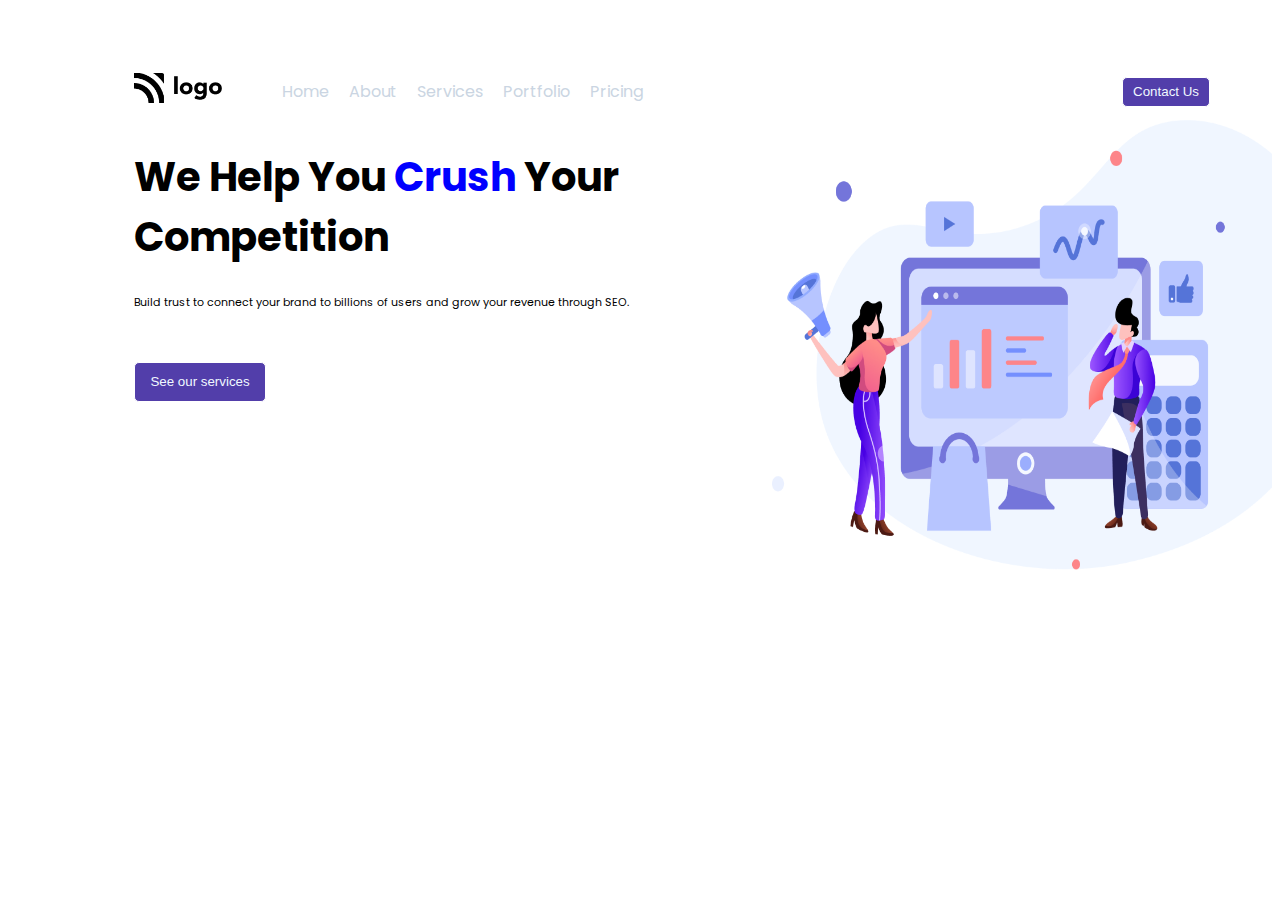
<file: Project 01/index.html>
<!DOCTYPE html>
<html lang="en">
  <head>
    <meta charset="UTF-8" />
    <meta http-equiv="X-UA-Compatible" content="IE=edge" />
    <meta name="viewport" content="width=device-width, initial-scale=1.0" />
    <!-- stylesheet -->
    <link rel="stylesheet" href="style.css" />
    <!-- Font -->
    <link rel="preconnect" href="https://fonts.googleapis.com" />
    <link rel="preconnect" href="https://fonts.gstatic.com" crossorigin />
    <link
      href="https://fonts.googleapis.com/css2?family=Poppins:wght@200;300;400;500;600;700;800&display=swap"
      rel="stylesheet"
    />
    <title>SEO Master</title>
  </head>
  <body>
    <div class="container">
      <section aria-label="navbar">
        <nav class="navbar-container">
          <div>
            <img src="./assets/Logo.png" alt="brand-logo" />
          </div>
          <div class="grow-list">
            <ul class="list">
              <li class="list-item">Home</li>
              <li class="list-item">About</li>
              <li class="list-item">Services</li>
              <li class="list-item">Portfolio</li>
              <li class="list-item">Pricing</li>
            </ul>
          </div>
          <div class="button-group">
            <button class="nav-button">Contact Us</button>
          </div>
        </nav>
      </section>
      <!-- Banner -->
      <section aria-label="banner">
        <div class="banner-container">
          <!-- Left text -->
          <div>
            <h1 class="heading-text">
              We Help You <span>Crush</span> Your Competition
            </h1>
            <p class="description">
              Build trust to connect your brand to billions of users and grow
              your revenue through SEO.
            </p>
            <button class="nav-button btn">See our services</button>
          </div>
          <!-- Right Text -->
          <div>
            <img src="./assets/Header Illustration.png" alt="illustration" />
          </div>
        </div>
      </section>
    </div>
  </body>
</html>
</file>
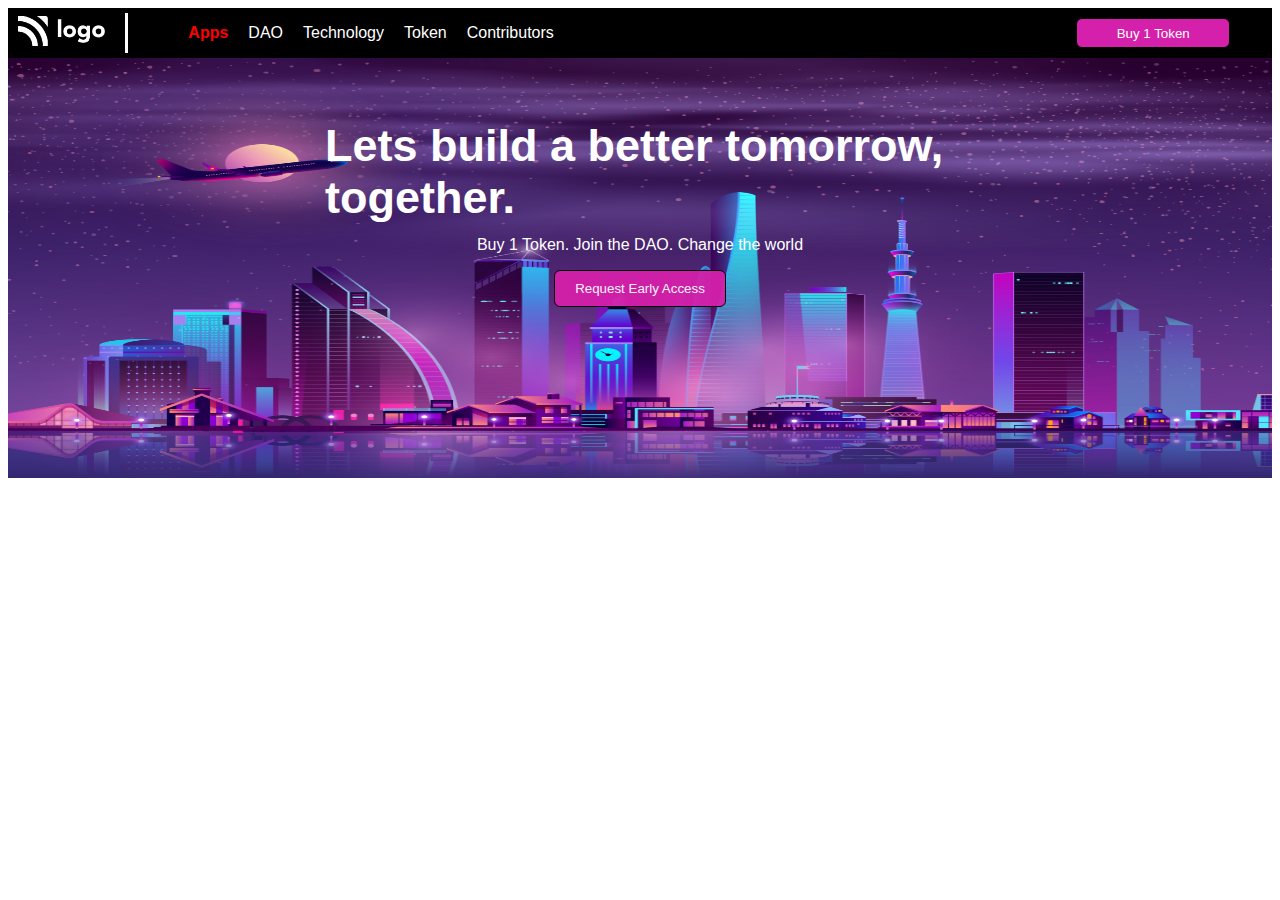
<file: Project 02/index.html>
<!DOCTYPE html>
<html lang="en">
  <head>
    <meta charset="UTF-8" />
    <meta http-equiv="X-UA-Compatible" content="IE=edge" />
    <meta name="viewport" content="width=device-width, initial-scale=1.0" />
    <link rel="stylesheet" href="style.css" />
    <link rel="preconnect" href="https://fonts.googleapis.com" />
    <link rel="preconnect" href="https://fonts.gstatic.com" crossorigin />
    <link
      href="https://fonts.googleapis.com/css2?family=Poppins:wght@200;300;400;500;600;700;800&display=swap"
      rel="stylesheet"
    />
    <link rel="preconnect" href="https://fonts.googleapis.com" />
    <link rel="preconnect" href="https://fonts.gstatic.com" crossorigin />
    <link
      href="https://fonts.googleapis.com/css2?family=Montserrat:wght@600;700;800&display=swap"
      rel="stylesheet"
    />

    <title>Crypto Market</title>
  </head>
  <body>
    <div class="container">
      <section aria-label="navbar">
        <nav class="navbar">
          <div>
            
            <img src="./assets/white-logo.png" alt="logo" class="logo" />
          </div>
          <div class="line"></div>
          <div class="grow-list">
            <ul class="list">
              <li class="list-item">Apps</li>
              <li class="list-item">DAO</li>
              <li class="list-item">Technology</li>
              <li class="list-item">Token</li>
              <li class="list-item">Contributors</li>
            </ul>
          </div>
          <div>
            <button class="button-small">Buy 1 Token</button>
          </div>
        </nav>
      </section>
      <!-- Hero Section -->
      <section aria-label="hero">
        <div class="hero">
          <h1 class="hero-heading">Lets build a better tomorrow, together.</h1>
          <p class="hero-description">
            Buy 1 Token. Join the DAO. Change the world
          </p>
          <button class="button-large">Request Early Access</button>
        </div>
      </section>
    </div>
  </body>
</html>
</file>
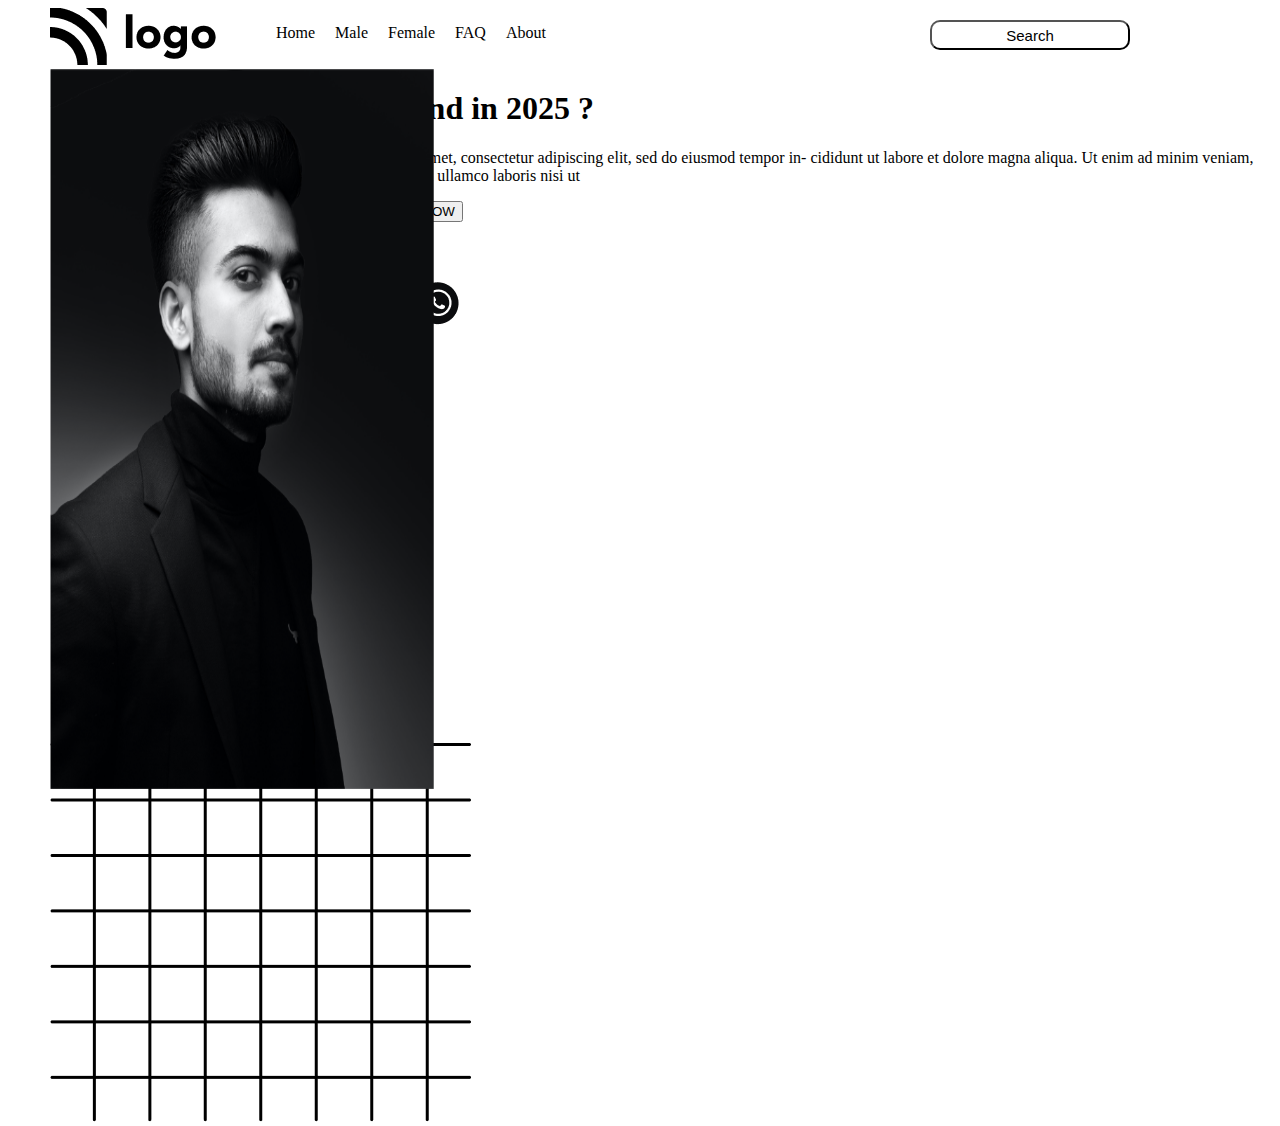
<file: Project 03/index.html>
<!DOCTYPE html>
<html lang="en">
  <head>
    <meta charset="UTF-8" />
    <meta http-equiv="X-UA-Compatible" content="IE=edge" />
    <meta name="viewport" content="width=device-width, initial-scale=1.0" />
    <!-- CSS File -->
    <link rel="stylesheet" href="./style.css" />
    <!-- Font Orbiton -->
    <link rel="preconnect" href="https://fonts.googleapis.com" />
    <link rel="preconnect" href="https://fonts.gstatic.com" crossorigin />
    <link
      href="https://fonts.googleapis.com/css2?family=Orbitron:wght@400;500;600;700;800&display=swap"
      rel="stylesheet"
    />

    <!-- FONT Poppins -->
    <link rel="preconnect" href="https://fonts.googleapis.com" />
    <link rel="preconnect" href="https://fonts.gstatic.com" crossorigin />
    <link
      href="https://fonts.googleapis.com/css2?family=Poppins:wght@200;300;400;500;600;700&display=swap"
      rel="stylesheet"
    />
    <title>Fashion Hub</title>
  </head>

  <!-- FSJS 2.0 Project One -->
  <body>
    <div class="container">
      <!-- Navbar Section -->
      <section aria-label="navbar">
        <nav class="navbar-container">
          <div>
            <img src="./assets/Logo.png" alt="brand-logo" />
          </div>
          <div>
            <ul class="list">
              <li class="list-item">Home</li>
              <li class="list-item">Male</li>
              <li class="list-item">Female</li>
              <li class="list-item">FAQ</li>
              <li class="list-item">About</li>
            </ul>
          </div>
          <div class="button-group">
            <div class="search-icon">
              <svg
                width="20"
                height="25"
                viewBox="0 0 32 35"
                fill="none"
                xmlns="http://www.w3.org/2000/svg"
              >
                <path
                  d="M13.42 25.34C6.56004 25.34 0.97998 19.76 0.97998 12.9C0.97998 6.03999 6.56004 0.459991 13.42 0.459991C20.28 0.459991 25.86 6.03999 25.86 12.9C25.87 19.76 20.28 25.34 13.42 25.34ZM13.42 2.44999C7.66004 2.44999 2.97998 7.13999 2.97998 12.89C2.97998 18.64 7.66004 23.33 13.42 23.33C19.18 23.33 23.86 18.64 23.86 12.89C23.86 7.13999 19.18 2.44999 13.42 2.44999Z"
                  fill="black"
                />
                <path
                  d="M30.35 34.4C30.07 34.4 29.7899 34.28 29.5899 34.05L19.75 22.53C19.39 22.11 19.44 21.48 19.86 21.12C20.28 20.76 20.91 20.81 21.27 21.23L31.11 32.75C31.47 33.17 31.42 33.8 31 34.16C30.81 34.32 30.58 34.4 30.35 34.4Z"
                  fill="black"
                />
              </svg>
            </div>
            <div><button class="nav-button">Search</button></div>
          </div>
        </nav>
      </section>
      <!-- Hero Banner Section -->
      <section aria-label="banner">
        <div class="hero-container">
          <!-- --------------- -->
          <!-- Patterns -->
          <!-- ---------------- -->
          <span class="square">
            <img src="./assets/squares.png" alt="square-pattern" />
          </span>
          <!-- Star -->
          <span class="star">
            <img src="./assets/start.png" alt="start-pattern" />
          </span>
          <!-- Star -->
          <span class="star">
            <img src="./assets/start.png" alt="start-pattern" />
          </span>
          <!-- Globe -->
          <span class="globe">
            <img src="./assets/globe.png" alt="globe-pattern" />
          </span>
          <div>
            <img src="./assets/Image.png" alt="person-hero-iamge" />
          </div>
          <div class="hero-container-right">
            <h1 class="hero-heading">What’s Trend in 2025 ?</h1>
            <p class="hero-description">
              Lorem ipsum dolor sit amet, consectetur adipiscing elit, sed do
              eiusmod tempor in- cididunt ut labore et dolore magna aliqua. Ut
              enim ad minim veniam, quis nostrud exercitation ullamco laboris
              nisi ut
            </p>
            <div>
              <button class="button-email">Email Address</button>
              <button class="button-join">JOIN NOW</button>
            </div>
            <div>
              <h4 class="contact-heading">Contact us</h4>
              <div class="icons">
                <span>
                  <img src="./assets/Group.png" alt="facebook-icon" />
                </span>
                <span>
                  <img src="./assets/Group (1).png" alt="messenger-icon" />
                </span>
                <span>
                  <img src="./assets/Group (2).png" alt="instagram-icon" />
                </span>
                <span>
                  <img src="./assets/Group (3).png" alt="whatsapp-icon" />
                </span>
              </div>
            </div>
          </div>
        </div>
      </section>
    </div>
  </body>
</html>
</file>
<file: Project 01/style.css>
/* You can not modify anything in the HTML */
/* You can only modify the CSS file */
body{
    font-family: Poppins,sans-serif;
}
.container{
    margin: 5% 0% 0% 10%;
 
 }
 .navbar-container>div>img{
    height:30px;
 }

 .navbar-container
{
    display: flex;
    justify-content:flex-start;
    gap:20px;
    align-items: center;

}
.grow-list ul{
    /* display: flex; */
    /* flex-direction: row; */
    /* justify-content: space-between; */
    
    gap:20px;
}

.list
{
    list-style-type: none;  
    display: flex;
    color:#CAD5E2;

    
}
.list-item:hover
{
    
    color: black;
}
.button-group{
    position: absolute;
    right:70px;
}

div.button-group > button.nav-button
{
background-color: rgb(82, 62, 170);
color: aliceblue;
border-radius: 5px;
border:1px solid white;
height: 30px;
padding: 5px 10px 5px 10px ;
/* align-items:flex-end; */
}
div.banner-container{
    /* flex-wrap: wrap; */
    display: flex;
 }
.heading-text
{
flex-wrap: wrap;
font-size: 40px;
}
span{color: blue;}
.description{ 
    font-size: 11px;
}
div.banner-container >div>img {  
    width: 500px;  
    height: 450px;  
    }

div.banner-container>div>button.nav-button{
    background-color: rgb(82, 62, 170);
color: aliceblue;
border-radius: 5px;
margin-top:40px;
height: 40px;
border:1px solid white;
padding: 10px 15px 10px 15px ;

}
</file>
<file: Project 02/style.css>
/* You can not modify anything in the HTML */
/* You can only modify the CSS file */
.container{color: white;
    font-family: sans-serif;}
.navbar{
    display: flex;
    background-color: black;
    align-items: center;
    width: 100%;
    gap: 20px;
    height: 50px;
    
}
.line{

    border-left: 3px solid white;
    height:40px;

}
.grow-list
{
    /* color: white;
    display: flex; */
}
ul li:first-child {
    color: red;
    font-weight: bold;
  }
.list
{
    color: white;
    display: flex;
    /* justify-content: space-between; */
    gap:20px;
    list-style-type: none;
}

div.container nav.navbar img{
    
    height:30px;
    /* width: 50%; */
    margin-left: 10px;
}
.button-small{

   position: absolute;
    right: 50px;
    top: 1px;
    color: white;
    margin-top: 17px;
   background-color: rgb(212, 32, 170);
   height: 30px;
   width:   12%;
   border: 1px solid black;
    border-radius: 6px;

}
.hero{
    background-image:url("./assets/bg.png") ;
    /* overflow: hidden; */
    background-size: 100% 100%;
    
    display: flex;
    flex-direction: column;

    
    justify-content: center; 
    align-items: center;
    height: 420px;

    
    

}
.hero-heading
{

    position: absolute;
    top:90px;
    margin-left: 10px;
    color:white;
    font-size: 45px;
    width: 50%;
}
.hero-description{
    position: absolute;
    top: 220px;
    color:white;
    margin-bottom:20px;
}

.button-large{
    position: absolute;
    top:270px ;
    background-color: rgb(212, 32, 170);
    border: 1px solid black;
    border-radius: 6px;
    color: white;
    padding: 10px 20px;
    opacity: 0.95;
}
</file>
<file: Project 03/style.css>
/* You can not modify anything from the HTML file */
/* You can only modify the CSS file */
body{
margin-left:50px ;
}
.navbar-container
{
    display: flex;
    gap: 20px;
}
.list
{
    display: flex;
    list-style-type: none;
    gap: 20px;
}

.button-group{
    position: absolute;
    font-size: 15px;
    right:200px;
    top:25px;
    width: 100px;
    height: 50px;

}
.search-icon
{
    /* position: absolute; */
    /* top: 25px; */
    
}

.nav-button
{
    position: absolute;
    right: -50px;
    top:-5px;
    
    font-size: 15px;
    
    
    width:200%;
    height: 30px;
    border-radius: 10px;
    background: white;
}
.hero-container
{
    display: flex;
}
.hero-container>div>img
{
    position:absolute;
    justify-content: flex-start;
    /* right: 200px; */
    left: 50px;
    height: 80%;
    width:30%;
}
.hero-container>span.square
{
    position:absolute;
    height: 100px;
    width: 20%;
    left: 50px;
    bottom:100px;

}
</file>
